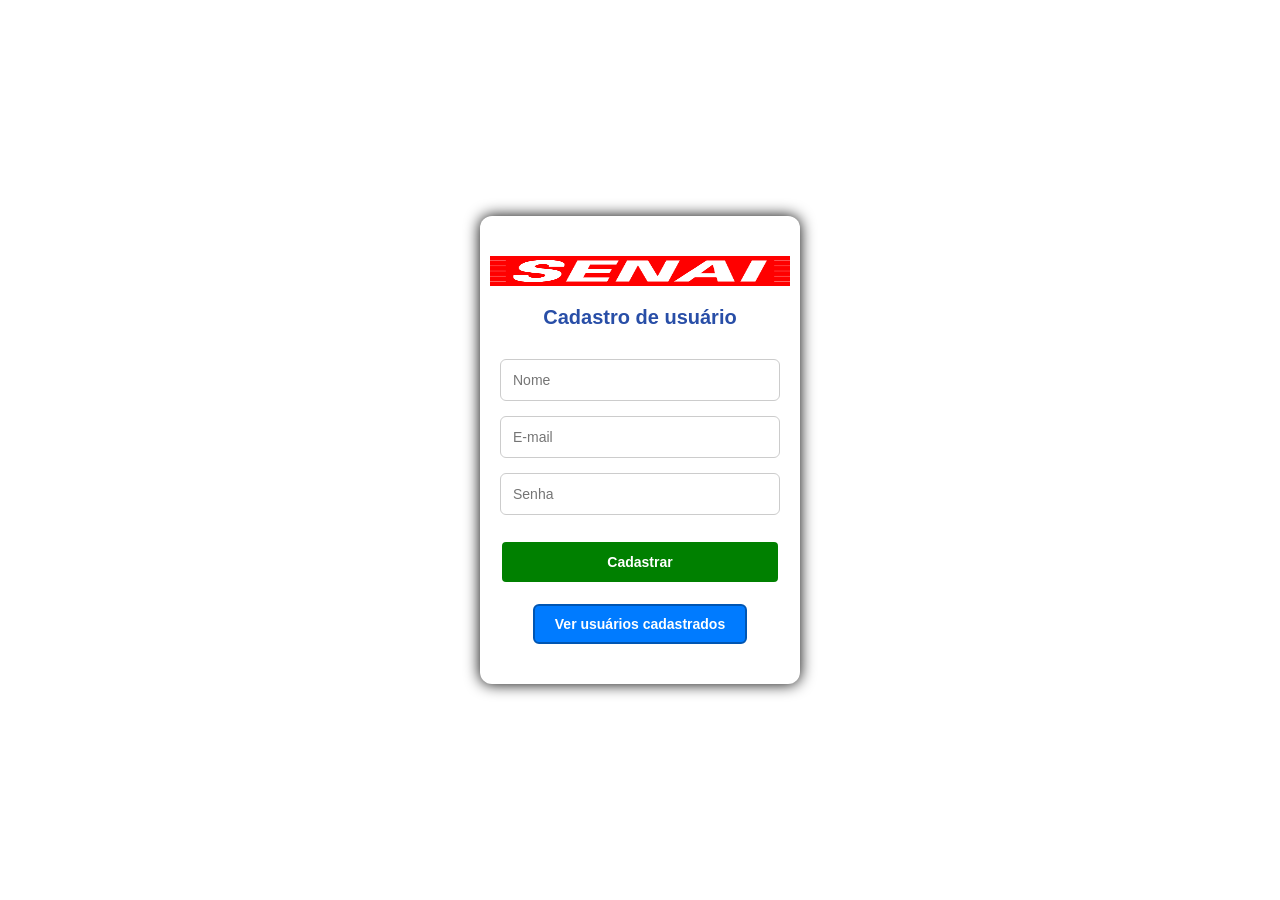
<file: Aula 2/Código/index.html>
<!DOCTYPE html>
<html lang="en">
  <head>
    <meta charset="UTF-8" />
    <meta name="viewport" content="width=device-width, initial-scale=1.0" />
    <title>Cadastro</title>
    <link rel="stylesheet" href="style.css" />
  </head>
  <body>
    <div class="container">
      <img src="Senai.png" alt="Logo do Senai" class="logo"/>
      <h2>Cadastro de usuário</h2>
      <form id="cadastroForm">
        <input type="nome" id="nome" placeholder="Nome">
        <input type="email" id="email" placeholder="E-mail">
        <input type="senha" id="senha" placeholder="Senha">
        <button type="button" onclick="cadastrarUsuario()">Cadastrar</button>
      </form>
      <a href="usuarios.html" class="link-usuarios">Ver usuários cadastrados</a>
    </div>
    <div id="mensagem" class="mensagem oculto" onclick="fecharMensagem()"></div>
    <script src="script.js"></script>
  </body>
</html>
</file>
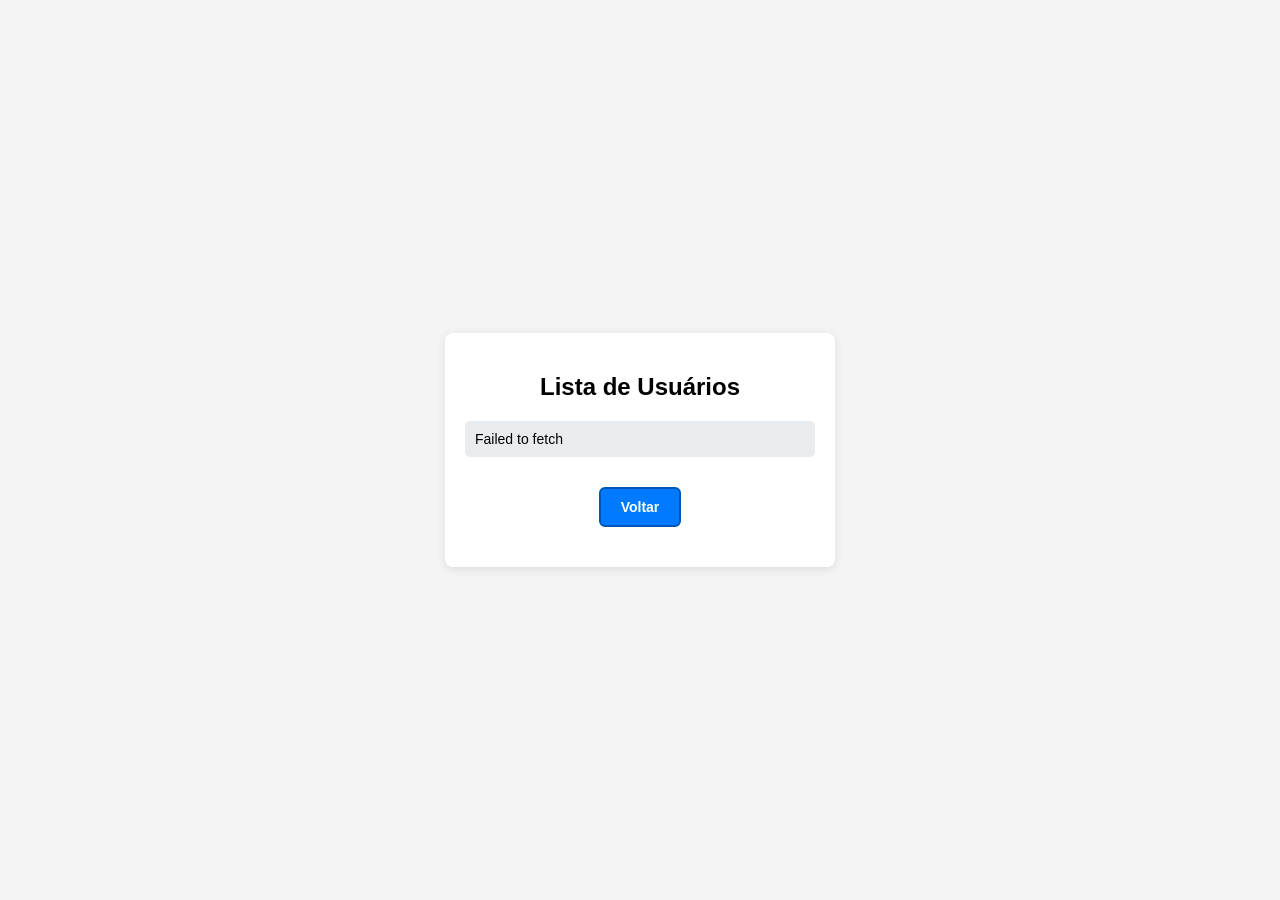
<file: Aula 2/Código/usuarios.html>
<!DOCTYPE html>
<html lang="en">
<head>
    <meta charset="UTF-8">
    <meta name="viewport" content="width=device-width, initial-scale=1.0">
    <title>Usuários Cadastrados</title>
    <link rel="stylesheet" href="style-usuarios.css">
</head>
<body>
    <div class="container">
        <h2>Lista de Usuários</h2>
        <ul id="listaUsuarios" class="lista-usuarios"></ul>
        <a href="index.html" class="link-voltar">Voltar</a>
    </div>

    <script src="usuarios.js"></script>
</body>
</html>
</file>
<file: Aula 2/Código/style.css>
html, body {
    height: 100%;
    margin: 0;
    padding: 0;
    font-family: Arial, sans-serif;
    background-color: #ffffffc1;
}

body {
    display: flex;
    align-items: center;
    justify-content: center;
    flex-direction: column;
}

.logo {
    width: 300px;
    margin-bottom: 20px;
}

img{
    width: 30px;
    height: 30px;
}
.link-usuarios {
    display: inline-block;
    margin-top: 20px;
    padding: 10px 20px;
    background-color: #007bff;
    color: white;
    text-decoration: none;
    font-size: 14px;
    font-weight: bold;
    border-radius: 6px;
    border: 2px solid #0056b3;
    transition: background-color 0.3s, border-color 0.3s;
    text-align: center;
}

.link-usuarios:hover {
    background-color: #0056b3;
    border-color: #003f7f;
}
.container {
    background-color: rgb(255, 255, 255);
    padding: 40px 20px;
    border-radius: 12px;
    box-shadow: 0px 0px 15px rgba(0, 0, 0, 1);
    width: 320px;
    display: flex;
    flex-direction: column;
    align-items: center;
    justify-content: flex-start;
    box-sizing: border-box;
}

h2 {
    margin-top: 0;
    margin-bottom: 30px;
    font-size: 20px;
    text-align: center;
    font-weight: bold;
    color: #284ea7
}

form { 
    display: flex;
    flex-direction: column;
    align-items: center;
    width: 100%;
    gap: 15px;
}

input, button {
    width: 100%;
    padding: 12px;
    border-radius: 6px;
    box-sizing: border-box;
    font-size: 14px;
}

input {
    border: 1px solid #ccc;
}

button { 
    background-color: green;
    color: white;
    border: none;
    cursor: pointer;
    font-weight: bold;
    border: 2px solid;
    margin-top: 10px;
    transition: 0.3s;
}

button:hover {
    background-color: #218838;
}

.mensagem {
    position: fixed;
    top: 20px;
    right: -300px;
    padding: 15px;
    border-radius: 5px;
    color: white;
    font-weight: bold;
    box-shadow: 0px 0px 0px rgba(0, 0, 0, 0.1); ;
    transition: right 0.5 ease-out, opacity 0.5 ease-in-out;
    opacity: 0;
    cursor: pointer;
    max-width: 300px;
    z-index: 1000;
}

.mensagem.sucesso {
    background-color: #28a745;
}

.mensagem.erro {
    background-color: #dc3545 !important;
}

.mensagem.visivel {
    right: 20px;
    opacity: 1;
}

.oculto {
    display: none;
}
</file>
<file: Aula 2/Código/style-usuarios.css>
body {
    font-family: Arial, sans-serif;
    margin: 0;
    background-color: #f4f4f4;
    display: flex;
    justify-content: center;
    align-items: center;
    height: 100vh;
}

.container {
    background-color: #fff;
    padding: 40px 20px;
    box-sizing: 0px 0px 10px rgba(0, 0, 0, 0.1);
    border-radius: 8px;
    box-shadow: 0 2px 10px rgba(0, 0, 0, 0.1);
    width: 350px;
    max-height: 80vh;
    overflow-y: auto;
    text-align: center;
}
   
h2 {
    margin-top: 0;
    margin-bottom: 20px;
}

.lista-usuarios {
    list-style: none;
    padding: 0;
    margin: 0;
}

.lista-usuarios li {
    background-color: #e9ecef;
    margin-bottom: 10px;
    padding: 10px;
    border-radius: 5px;
    text-align: left;
    font-size: 14px;
}

.link-voltar :hover {
    text-decoration: underline;
}

.link-voltar{
    display: inline-block;
    margin-top: 20px;
    padding: 10px 20px;
    background-color: #007bff;
    color: white;
    text-decoration: none;
    font-size: 14px;
    font-weight: bold;
    border-radius: 6px;
    border: 2px solid #0056b3;
    transition: background-color 0.3s, border-color 0.3s;
    text-align: center;
}
</file>
